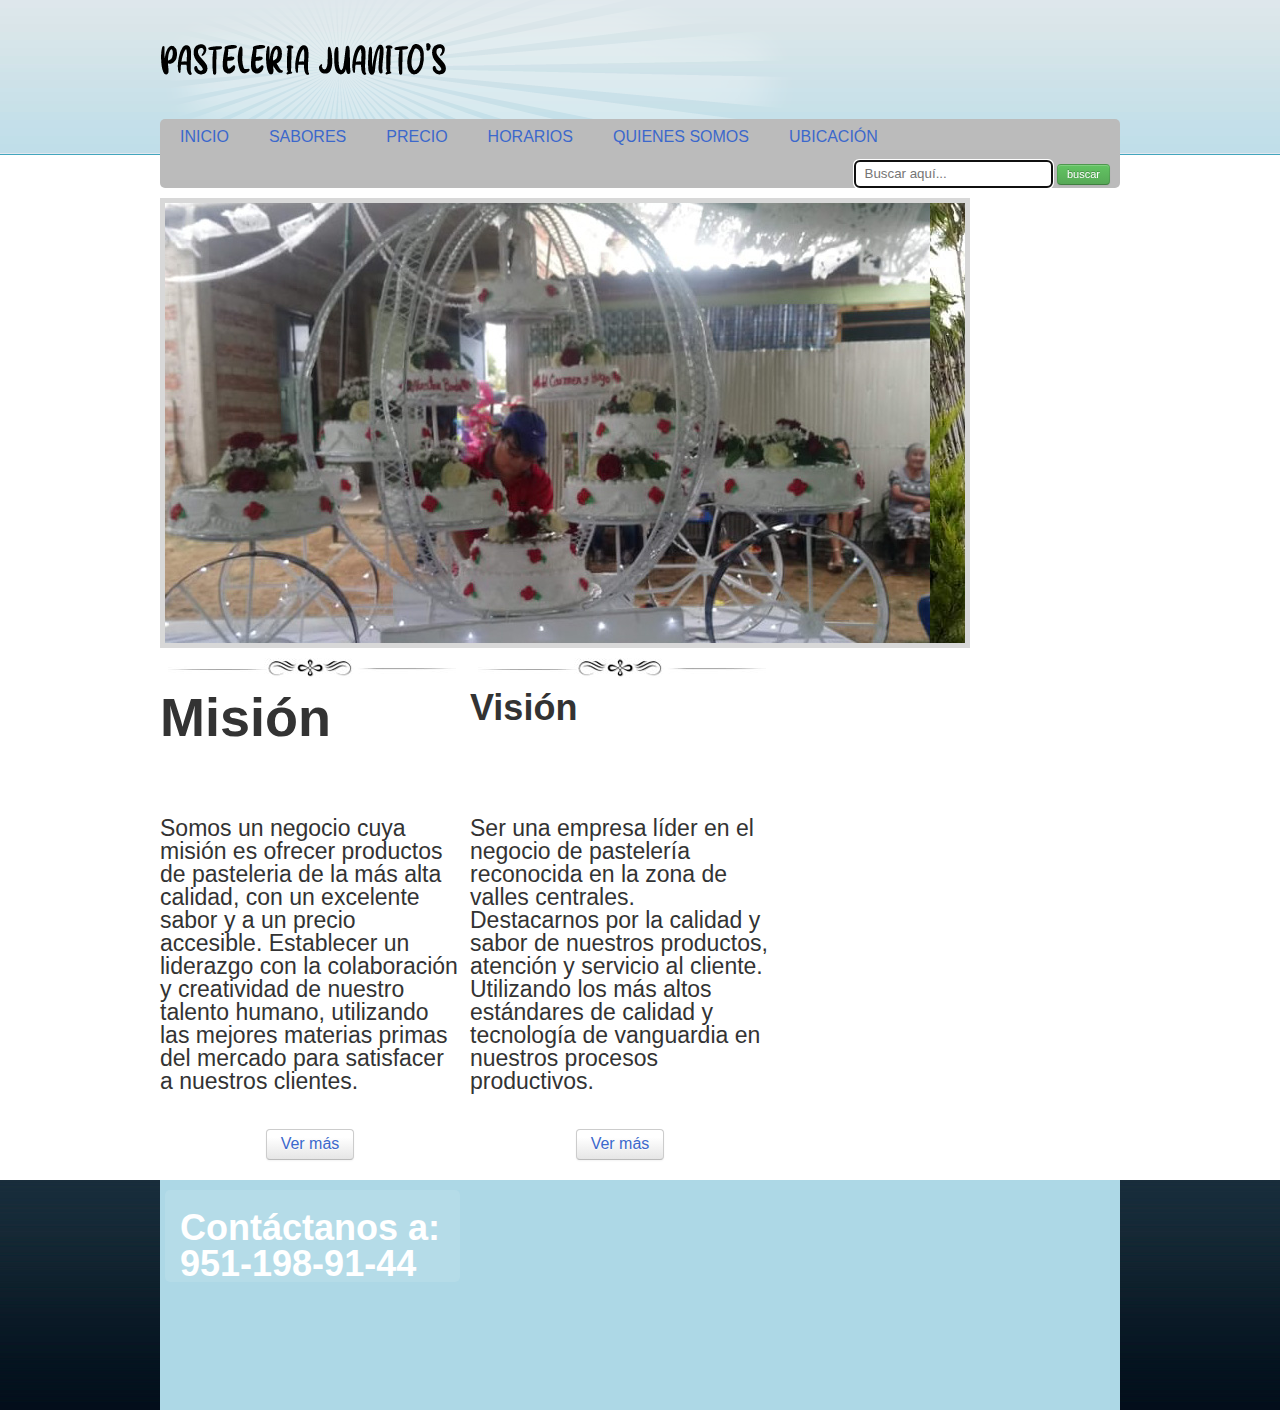
<file: index.html>
<!DOCTYPE html>
<!--totaledit-->
<html>
    <head>
        <title> Pastelería </title>
        <link rel="stylesheet" type="text/css" href="css/etiquetas.css">
        <link rel="stylesheet" type="text/css" href="css/estructura.css">
         <meta name="viewport" content="width=device-width, initial-scale=1.0">
        <meta charset="UTF8">
    </head>
    
    <body>
        <div id="principal">
            <header>
                <a href="#" title="Inicio"><img src="images/logom.png" alt="Logotipo"></a>
            </header>
            
            <nav>
                <ul>
                    <li><a href="index.html" title="Inicio">INICIO</a></li>
                    <li><a href="Sabores.html" title="Sabores">SABORES</a></li>
                    <li><a href="Precio.html" title="Precio">PRECIO</a></li>
                    <li><a href="Horario.html" title="Horario">HORARIOS</a></li>
                    <li><a href="quienes-somos.html" title="Quienes-somos">QUIENES SOMOS</a></li>
                    <li><a href="Ubicacion.html" title="Ubicación">UBICACIÓN</a></li>    
                </ul>
                
                <form>
                    <input id="buscador" name="txtBuscar" type="search" placeholder="Buscar aquí..." autofocus ></input>
                    <input type="submit" class="boton peque aceptar" value="buscar" onclick="registraBusqueda()"></input>
                </form>
                
            </nav>
            
            <aside>
                <div id="slides">
                    <img src="images/carr.jpg" title="Slide1">
                    <img src="images/pisos.jpg" title="Slide2">
                 
                </div>
            </aside>
            <section>
                <article class="bloques">
                    <header>
                        <hgroup>
                          <h1>Misión</h1>  
                        </hgroup>
                        
                    </header>
                        
                    <p align="center"><strong style="font-size: 50 px"></strong></p>
                    <p> <span style="font-size: 23px; text-aling: justify;"> Somos un negocio cuya misión es ofrecer productos de pasteleria de la más alta calidad, con un excelente sabor y a un precio accesible.
                    Establecer un liderazgo con la colaboración y creatividad de nuestro talento  humano, utilizando las mejores materias primas del mercado para satisfacer a nuestros clientes. </span>
                    <p align="justify"> &nbsp;</p>
                        <a href="#" title="Ver más" class="boton">Ver más</a>
                        
                </article>
                
             
                    <article class="bloques">
                    <header>
                        <hgroup>
                          <h2> Visión </h2> 
                        </hgroup>
                      
                    </header>
                        
                        <p align="center"><strong style="font-size: 50 px"></strong></p>
                    <p> <span style="font-size: 23px; text-aling: justify;"> Ser una empresa líder en el negocio de pastelería reconocida en la zona de valles centrales. Destacarnos por la calidad y sabor de nuestros productos, atención y servicio al cliente.
                      Utilizando los más altos estándares de calidad y tecnología de vanguardia en nuestros procesos productivos.   </span>
                    <p align="justify"> &nbsp;</p>
                    
                        <a href="#" title="Ver más" class="boton">Ver más</a>
                </article>
                
                
            </section>
            <footer>
                <article>
                    <section class="elementoPie">
                        
                    </section>
                    <section class="elementoPie" id="busquedasRecientes">
                        <h2> Contáctanos a: 951-198-91-44</h2>
                    </section>
                    
                   
                </article> 
            </footer>
       
        
        <script type="text/javascript">        
            function cargaContextoCanvas(idCanvas){
               var elemento = document.getElementById(idCanvas);
               if(elemento && elemento.getContext){
                  var contexto = elemento.getContext('2d');
                  if(contexto){
                    return contexto;
                  }
               }
               return FALSE;
            }
            
            
            function registraBusqueda(){
                var busqueda = "<h3 color='#fff'>" + document.getElementById('buscador').value + "</h3>";
                localStorage.setItem("ultimaBusqueda", busqueda);
            }
                
                function mostrarBusqueda (){
                    if(localStorage.getItem("ultimaBusqueda") != undefined){
                        var contenedor = document.getElementById('busquedasRecientes');
                        contenedor.innerHTML +=  localStorage.getItem("ultimaBusqueda");
                    }  
                }
                
            window.onload = function(){
                    var ctx = cargaContextoCanvas('lienzo');
                    if(ctx){
                        var img = new Image(); 
                        img.src = 'images/HTML5logo.svg';
                        img.onload = function(){
                        ctx.drawImage(img, 40, 10);
                        }
                    }
                mostrarBusqueda();
                }
        </script>
         </div>
    </body>
</html>
</file>
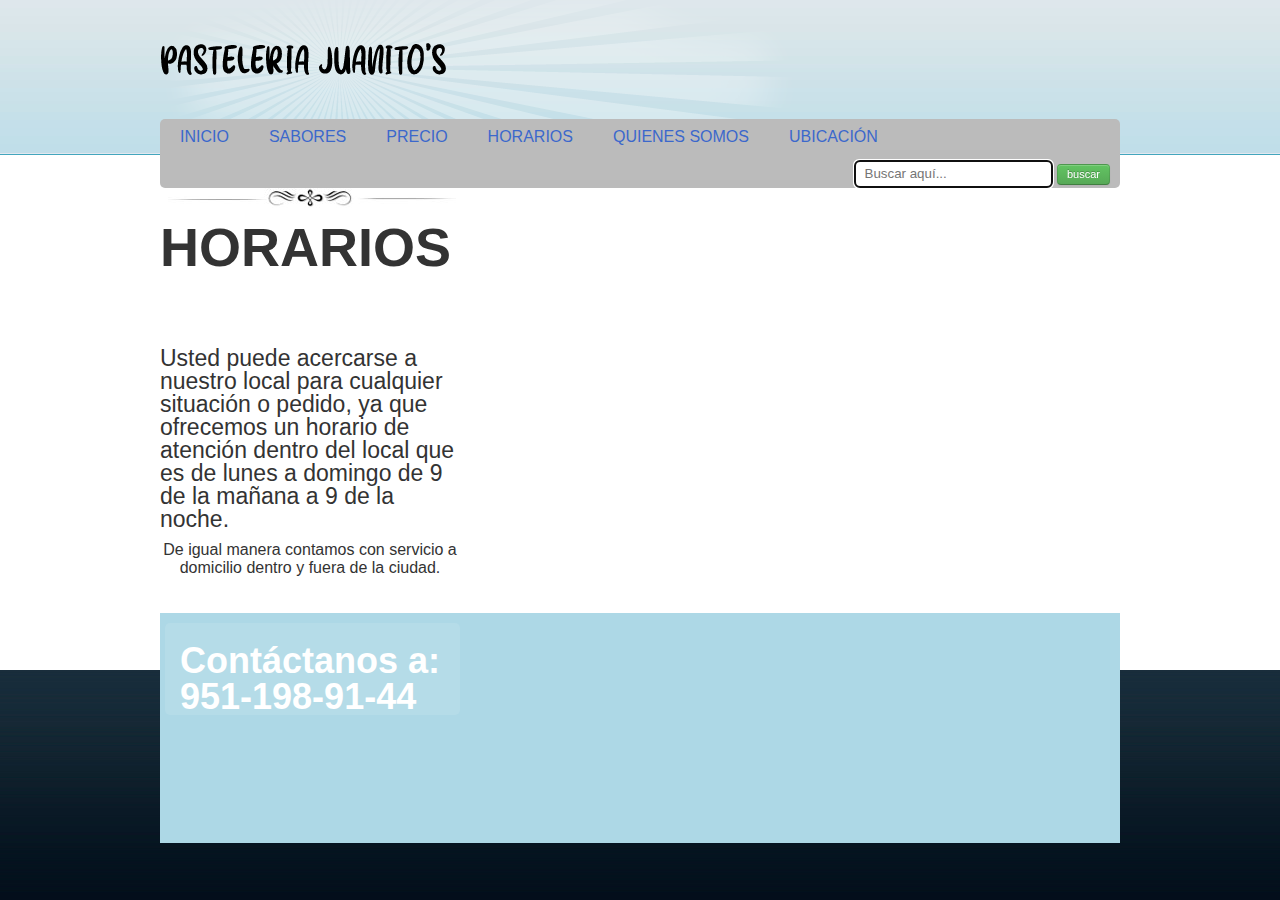
<file: Horario.html>
<html>
    <head>
        <title> Horario </title>
        <link rel="stylesheet" type="text/css" href="css/etiquetas.css">
        <link rel="stylesheet" type="text/css" href="css/estructura.css">
         <meta name="viewport" content="width=device-width, initial-scale=1.0">
        <meta charset="UTF8">
    </head>
    
    <body>
        <div id="principal">
            <header>
                <a href="#" title="Inicio"><img src="images/logom.png" alt="Logotipo"></a>
            </header>
            
            <nav>
                <ul>
                    <li><a href="index.html" title="Inicio">INICIO</a></li>
                    <li><a href="Sabores.html" title="Sabores">SABORES</a></li>
                    <li><a href="Precio.html" title="Precio">PRECIO</a></li>
                    <li><a href="Horario.html" title="Horario">HORARIOS</a></li>
                    <li><a href="quienes-somos.html" title="Quienes-somos">QUIENES SOMOS</a></li>
                    <li><a href="Ubicacion.html" title="Ubicación">UBICACIÓN</a></li>   
                </ul>
                <form>
                    <input id="buscador" name="txtBuscar" type="search" placeholder="Buscar aquí..." autofocus ></input>
                    <input type="submit" class="boton peque aceptar" value="buscar" onclick="registraBusqueda()"></input>
                </form>
                
            </nav>
          
            <section>
                <article class="bloques">
                    <header>
                        <hgroup>
                          <h1>HORARIOS</h1>  
                        </hgroup>
                        
                    </header>
                        
                    <p align="center"><strong style="font-size: 50 px"></strong></p>
                    <p> <span style="font-size: 23px; text-aling: justify;"> Usted puede acercarse a nuestro local para cualquier situación o pedido, ya que ofrecemos un horario de atención dentro del local que es de lunes a domingo de 9 de la mañana a 9 de la noche. </p>
                                De igual manera contamos con servicio a domicilio dentro y fuera de la ciudad.
                                <br>  </span>
                    <p align="justify"> &nbsp;</p>
                    
                   
                </article>
               
            </section>
            <footer>
                <article>
                    <section class="elementoPie">
                        
                    </section>
                    <section class="elementoPie" id="busquedasRecientes">
                        <h2>Contáctanos a: 951-198-91-44</h2>
                    </section>
                   
                </article> 
            </footer>
     
        
        <script type="text/javascript">        
            function cargaContextoCanvas(idCanvas){
               var elemento = document.getElementById(idCanvas);
               if(elemento && elemento.getContext){
                  var contexto = elemento.getContext('2d');
                  if(contexto){
                    return contexto;
                  }
               }
               return FALSE;
            }
            
            
            function registraBusqueda(){
                var busqueda = "<h3 color='#fff'>" + document.getElementById('buscador').value + "</h3>";
                localStorage.setItem("ultimaBusqueda", busqueda);
            }
                
                function mostrarBusqueda (){
                    if(localStorage.getItem("ultimaBusqueda") != undefined){
                        var contenedor = document.getElementById('busquedasRecientes');
                        contenedor.innerHTML +=  localStorage.getItem("ultimaBusqueda");
                    }  
                }
                
            window.onload = function(){
                    var ctx = cargaContextoCanvas('lienzo');
                    if(ctx){
                        var img = new Image(); 
                        img.src = 'images/HTML5logo.svg';
                        img.onload = function(){
                        ctx.drawImage(img, 40, 10);
                        }
                    }
                mostrarBusqueda();
                }
        </script>
           </div>
    </body>
</html>
</file>
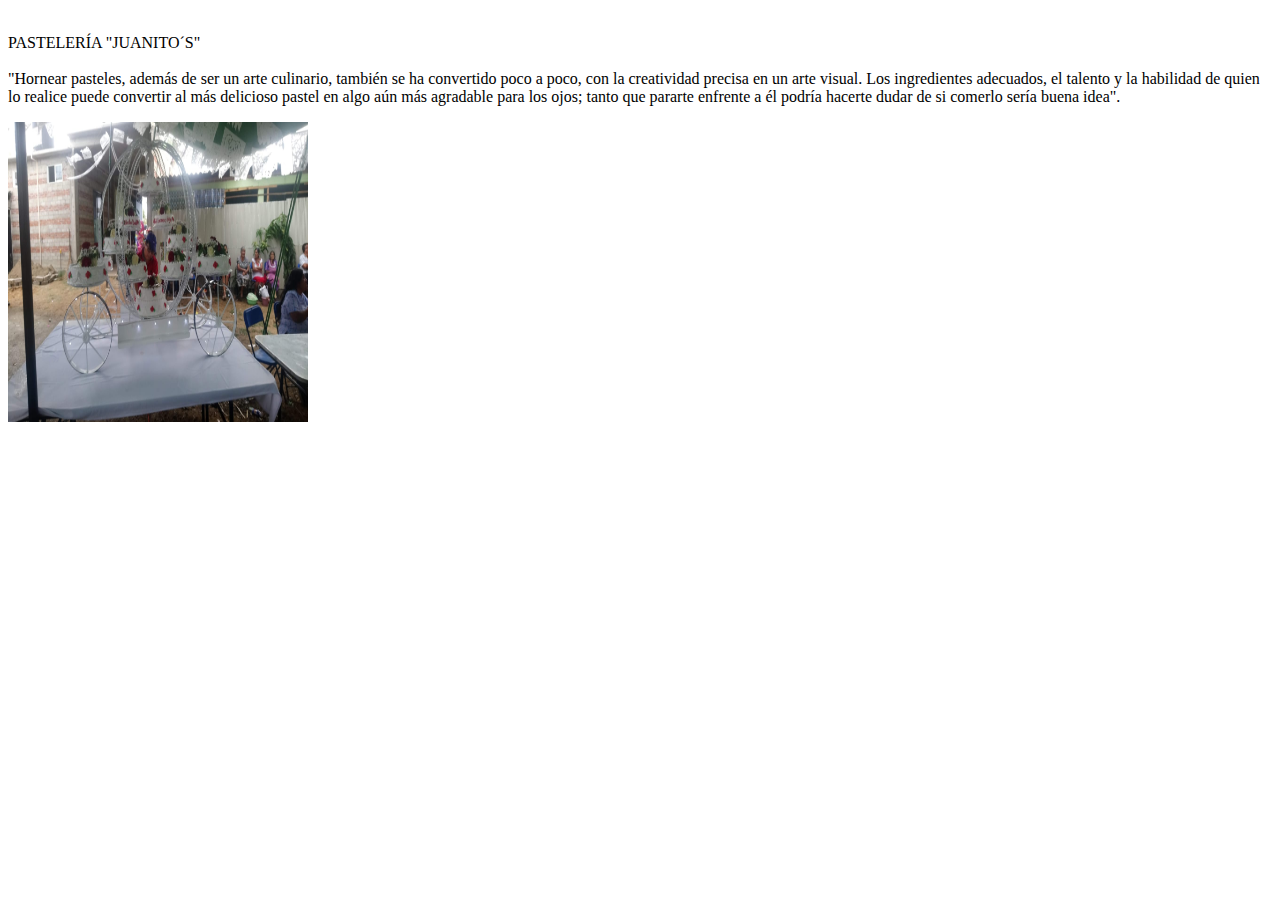
<file: inicio.html>
<!DOCTYPE html>
<!--
To change this license header, choose License Headers in Project Properties.
To change this template file, choose Tools | Templates
and open the template in the editor.
-->
<html>
    <head>
        <title>TODO supply a title</title>
        <meta charset="UTF-8">
        <meta name="viewport" content="width=device-width">
        
    </head>
    <body>
     <div class="span7 padding20">
                                                 <p class="text-justify">
                                                     <br> PASTELERÍA "JUANITO´S"
                                                     <br>
                                                     <br> "Hornear pasteles, además de ser un arte culinario, también se ha convertido poco a poco, con la creatividad precisa en un arte visual. Los ingredientes adecuados,
                         el talento y la habilidad de quien lo realice puede convertir al más delicioso pastel en algo aún más agradable para los ojos; tanto que pararte enfrente a él podría 
                         hacerte dudar de si comerlo sería buena idea".
                                                 </p>
                                                  <img class="place-left margin20" src="img/foto2.jpg" alt="" height="300" width="300">  

                        </div>
    </body>
</html>
</file>
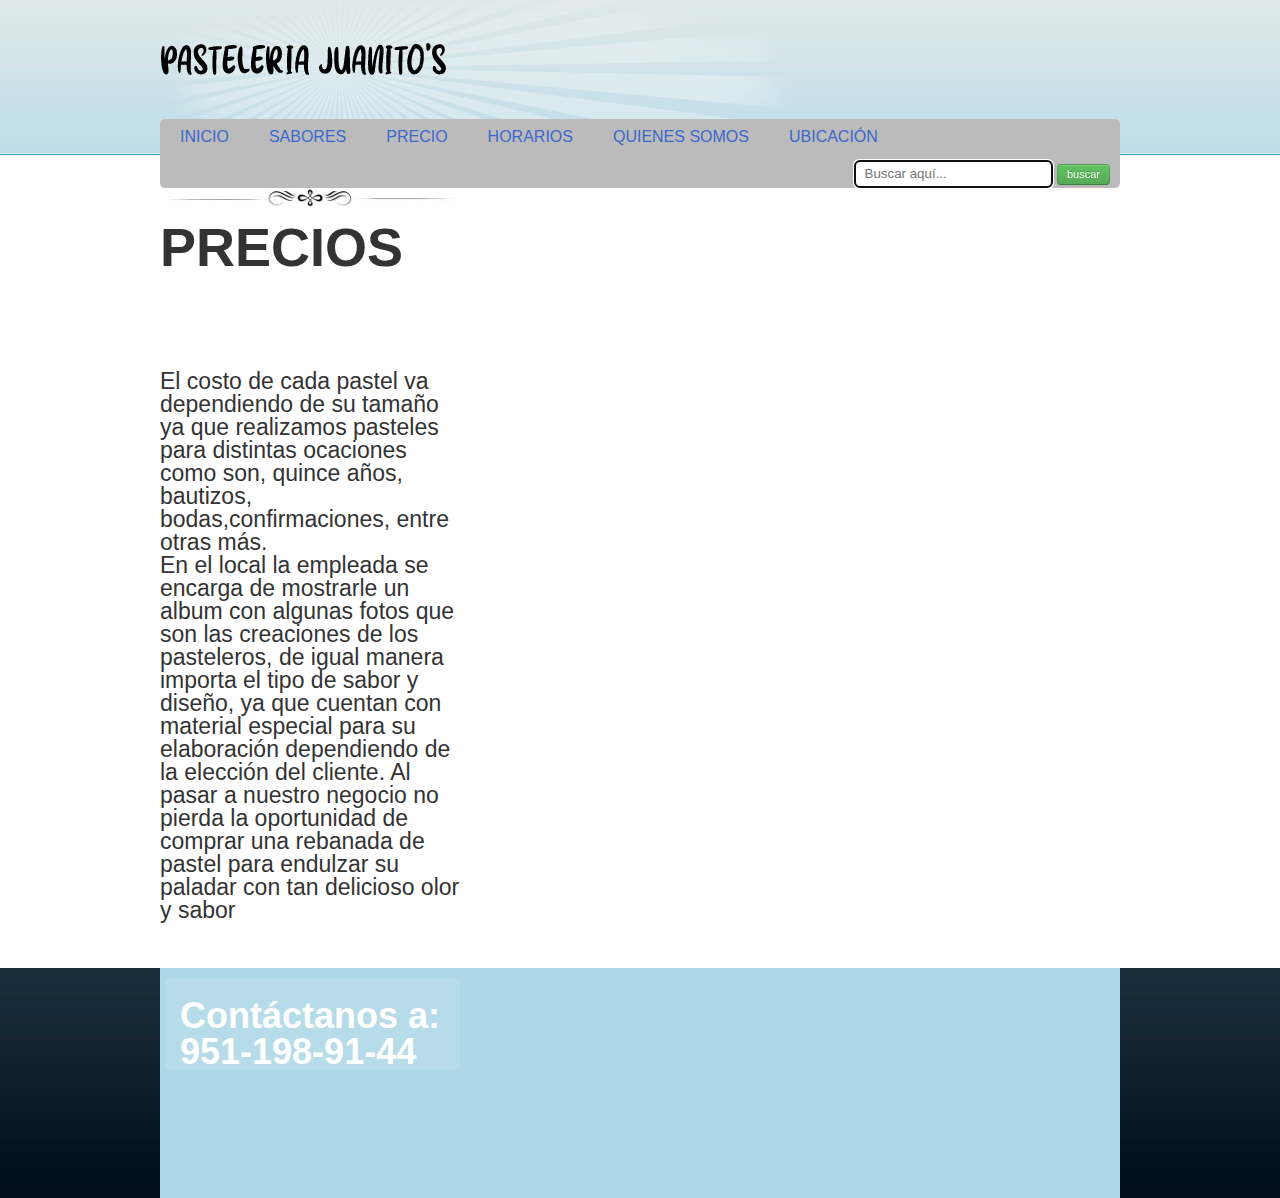
<file: Precio.html>
<html>
    <head>
        <title> Precio </title>
        <link rel="stylesheet" type="text/css" href="css/etiquetas.css">
        <link rel="stylesheet" type="text/css" href="css/estructura.css">
         <meta name="viewport" content="width=device-width, initial-scale=1.0">
        <meta charset="UTF8">
    </head>
    
    <body>
        <div id="principal">
            <header>
                <a href="#" title="Inicio"><img src="images/logom.png" alt="Logotipo"></a>
            </header>
            
            <nav>
                <ul>
                    <li><a href="index.html" title="Inicio">INICIO</a></li>
                    <li><a href="Sabores.html" title="Sabores">SABORES</a></li>
                    <li><a href="Precio.html" title="Precio">PRECIO</a></li>
                    <li><a href="Horario.html" title="Horario">HORARIOS</a></li>
                    <li><a href="quienes-somos.html" title="Quienes-somos">QUIENES SOMOS</a></li>
                    <li><a href="Ubicacion.html" title="Ubicación">UBICACIÓN</a></li>    
                </ul>
                <form>
                    <input id="buscador" name="txtBuscar" type="search" placeholder="Buscar aquí..." autofocus ></input>
                    <input type="submit" class="boton peque aceptar" value="buscar" onclick="registraBusqueda()"></input>
                </form>
                
            </nav>
           
            <section>
                <article class="bloques">
                    <header>
                        <hgroup>
                          <h1>PRECIOS</h1>  
                        </hgroup>
                        
                    </header>
                        <p align="center"><strong style="font-size: 50 px"></strong></p>
                    <p> <span style="font-size: 23px; text-aling: justify;"> <br>El costo de cada pastel va dependiendo de su tamaño ya que realizamos pasteles para distintas ocaciones como son, quince años, bautizos, bodas,confirmaciones, entre otras más.
                     <br> En el local la empleada se encarga de mostrarle un album con algunas fotos
                 que son las creaciones de los pasteleros, de igual manera importa el tipo de sabor y diseño, ya que cuentan con material especial 
                 para su elaboración dependiendo de la elección del cliente. 
                         Al pasar a nuestro negocio no pierda la oportunidad de comprar una rebanada de pastel para endulzar su paladar con tan delicioso olor y sabor </p>
                       
                      </span>
                    <p align="justify"> &nbsp;</p>
                    
                     
                </article>
                
               
            </section>
            <footer>
                <article>
                    <section class="elementoPie">
                        
                    </section>
                    <section class="elementoPie" id="busquedasRecientes">
                        <h2>Contáctanos a: 951-198-91-44</h2>
                    </section>
                    
                </article> 
            </footer>
      
        
        <script type="text/javascript">        
            function cargaContextoCanvas(idCanvas){
               var elemento = document.getElementById(idCanvas);
               if(elemento && elemento.getContext){
                  var contexto = elemento.getContext('2d');
                  if(contexto){
                    return contexto;
                  }
               }
               return FALSE;
            }
            
            
            function registraBusqueda(){
                var busqueda = "<h3 color='#fff'>" + document.getElementById('buscador').value + "</h3>";
                localStorage.setItem("ultimaBusqueda", busqueda);
            }
                
                function mostrarBusqueda (){
                    if(localStorage.getItem("ultimaBusqueda") != undefined){
                        var contenedor = document.getElementById('busquedasRecientes');
                        contenedor.innerHTML +=  localStorage.getItem("ultimaBusqueda");
                    }  
                }
                
            window.onload = function(){
                    var ctx = cargaContextoCanvas('lienzo');
                    if(ctx){
                        var img = new Image(); 
                        img.src = 'images/HTML5logo.svg';
                        img.onload = function(){
                        ctx.drawImage(img, 40, 10);
                        }
                    }
                mostrarBusqueda();
                }
        </script>
          </div>
    </body>
</html>
</file>
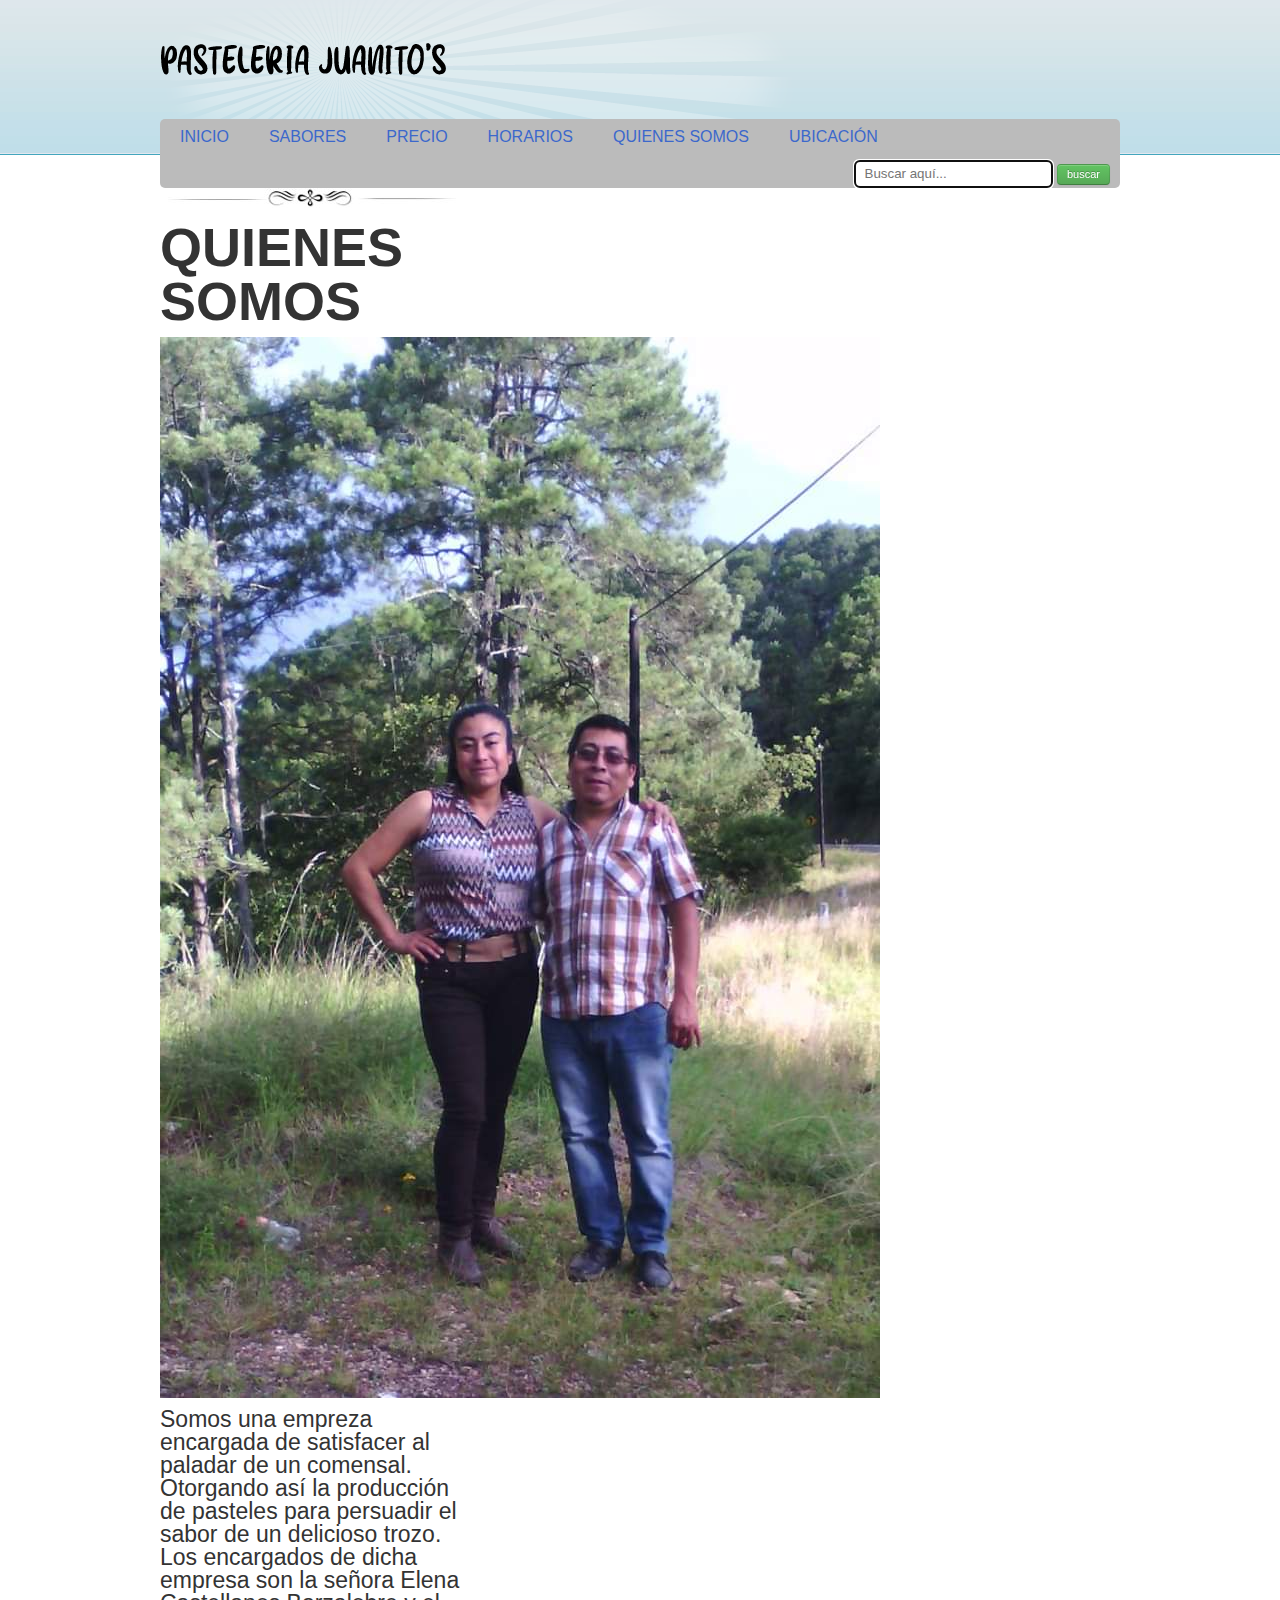
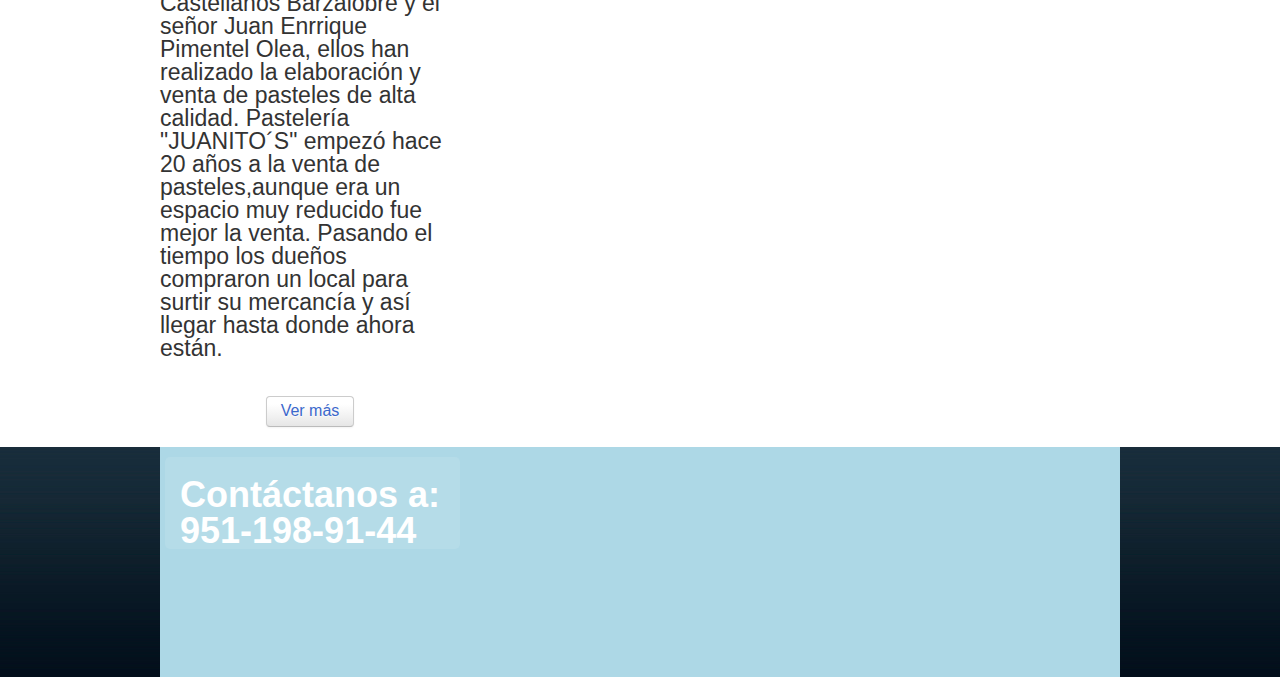
<file: quienes-somos.html>
<html>
    <head>
        <title> Quienes-somos </title>
        <link rel="stylesheet" type="text/css" href="css/etiquetas.css">
        <link rel="stylesheet" type="text/css" href="css/estructura.css">
         <meta name="viewport" content="width=device-width, initial-scale=1.0">
        <meta charset="UTF8">
    </head>
    
    <body>
        <div id="principal">
            <header>
                <a href="#" title="Inicio"><img src="images/logom.png" alt="Logotipo"></a>
            </header>
            
            <nav>
                <ul>
                    <li><a href="index.html" title="Inicio">INICIO</a></li>
                    <li><a href="Sabores.html" title="Sabores">SABORES</a></li>
                    <li><a href="Precio.html" title="Precio">PRECIO</a></li>
                    <li><a href="Horario.html" title="Horario">HORARIOS</a></li>
                    <li><a href="quienes-somos.html" title="Quienes-somos">QUIENES SOMOS</a></li>
                    <li><a href="Ubicacion.html" title="Ubicación">UBICACIÓN</a></li>    
                </ul>
                <form>
                    <input id="buscador" name="txtBuscar" type="search" placeholder="Buscar aquí..." autofocus ></input>
                    <input type="submit" class="boton peque aceptar" value="buscar" onclick="registraBusqueda()"></input>
                </form>
                
            </nav>
          
            <section>
                <article class="bloques">
                    <header>
                        <hgroup>
                          <h1>QUIENES SOMOS</h1>  
                        </hgroup>
                        
                    </header>
                          <img src="images/dos.jpg" >
                          <br>
                          <p align="center"><strong style="font-size: 50 px"></strong></p>
                    <p> <span style="font-size: 23px; text-aling: justify;">  Somos una empreza encargada de satisfacer al paladar de un comensal. Otorgando así la producción de pasteles
                  para persuadir el sabor de un delicioso trozo. 
                   Los encargados de dicha empresa son la señora Elena Castellanos Barzalobre y el señor Juan Enrrique Pimentel Olea, ellos 
                  han realizado la elaboración y venta de pasteles de alta calidad.
                   Pastelería "JUANITO´S" empezó hace 20 años a la venta de pasteles,aunque era un espacio muy reducido fue mejor 
                  la venta. 
                   Pasando el tiempo los dueños compraron un local para surtir su mercancía y así llegar hasta donde ahora están. </p>  </span>
                    <p align="justify"> &nbsp;</p>
                    
                    
                         <a href="#" title="Ver más" class="boton">Ver más</a>
                   
                </article>
                
             
            </section>
            <footer>
                <article>
                    <section class="elementoPie">
                        
                    </section>
                    <section class="elementoPie" id="busquedasRecientes">
                        <h2>Contáctanos a: 951-198-91-44</h2>
                    </section>
                    
                </article> 
            </footer>
       
        
        <script type="text/javascript">        
            function cargaContextoCanvas(idCanvas){
               var elemento = document.getElementById(idCanvas);
               if(elemento && elemento.getContext){
                  var contexto = elemento.getContext('2d');
                  if(contexto){
                    return contexto;
                  }
               }
               return FALSE;
            }
            
            
            function registraBusqueda(){
                var busqueda = "<h3 color='#fff'>" + document.getElementById('buscador').value + "</h3>";
                localStorage.setItem("ultimaBusqueda", busqueda);
            }
                
                function mostrarBusqueda (){
                    if(localStorage.getItem("ultimaBusqueda") != undefined){
                        var contenedor = document.getElementById('busquedasRecientes');
                        contenedor.innerHTML +=  localStorage.getItem("ultimaBusqueda");
                    }  
                }
                
            window.onload = function(){
                    var ctx = cargaContextoCanvas('lienzo');
                    if(ctx){
                        var img = new Image(); 
                        img.src = 'images/HTML5logo.svg';
                        img.onload = function(){
                        ctx.drawImage(img, 40, 10);
                        }
                    }
                mostrarBusqueda();
                }
        </script>
         </div>
    </body>
</html>
</file>
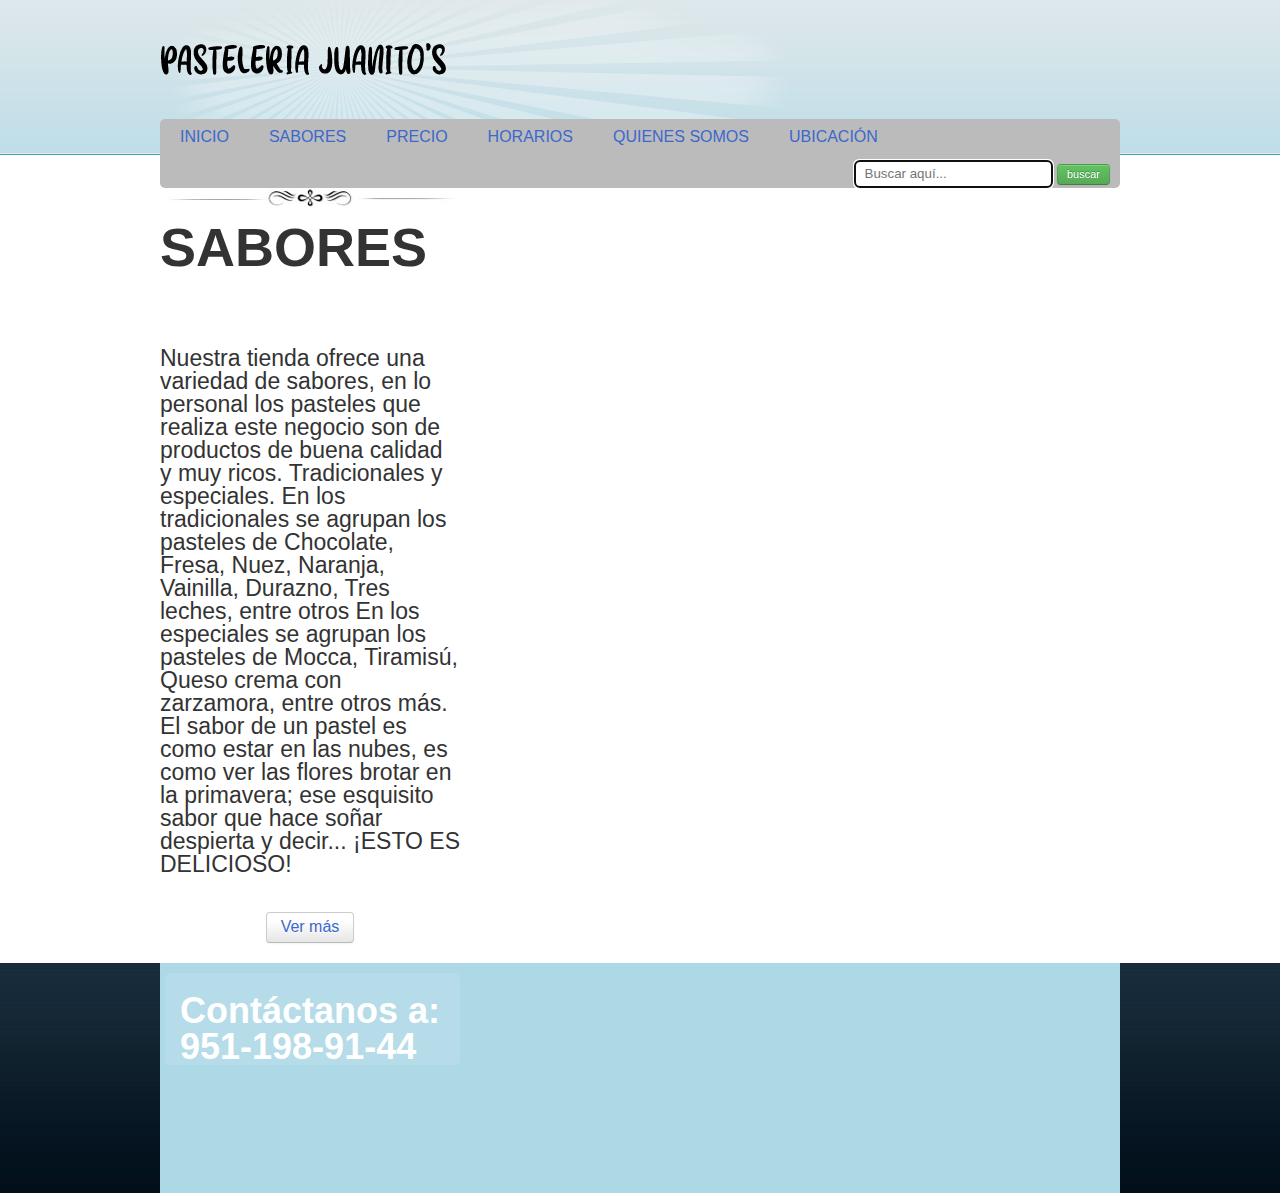
<file: Sabores.html>
<html>
    <head>
        <title> Sabores </title>
        <link rel="stylesheet" type="text/css" href="css/etiquetas.css">
        <link rel="stylesheet" type="text/css" href="css/estructura.css">
         <meta name="viewport" content="width=device-width, initial-scale=1.0">
        <meta charset="UTF8">
    </head>
    
    <body>
        <div id="principal">
            <header>
                <a href="#" title="Inicio"><img src="images/logom.png" alt="Logotipo"></a>
            </header>
            
            <nav>
                <ul>
                   <li><a href="index.html" title="Inicio">INICIO</a></li>
                    <li><a href="Sabores.html" title="Sabores">SABORES</a></li>
                    <li><a href="Precio.html" title="Precio">PRECIO</a></li>
                    <li><a href="Horario.html" title="Horario">HORARIOS</a></li>
                    <li><a href="quienes-somos.html" title="Quienes-somos">QUIENES SOMOS</a></li>
                    <li><a href="Ubicacion.html" title="Ubicación">UBICACIÓN</a></li>   
                </ul>
                <form>
                    <input id="buscador" name="txtBuscar" type="search" placeholder="Buscar aquí..." autofocus ></input>
                    <input type="submit" class="boton peque aceptar" value="buscar" onclick="registraBusqueda()"></input>
                </form>
                
            </nav>
            <section>
                <article class="bloques">
                    <header>
                        <hgroup>
                          <h1>SABORES</h1>  
                        </hgroup>
                        
                    </header>
                        
                    <p align="center"><strong style="font-size: 40 px"></strong></p>
                    <p> <span style="font-size: 23px; text-aling: justify;">  Nuestra tienda ofrece una variedad de sabores, en lo personal los pasteles que realiza este negocio son de productos de buena calidad y muy ricos.
                         Tradicionales y especiales. 
 En los tradicionales se agrupan los pasteles de Chocolate, Fresa, Nuez, Naranja, Vainilla, Durazno, Tres leches, entre otros
En los especiales se agrupan los pasteles de Mocca, Tiramisú, Queso crema con zarzamora, entre otros más.  
 El sabor de un pastel es como estar en las nubes, es como ver las flores brotar en la primavera; ese esquisito sabor
    que hace soñar despierta y decir... ¡ESTO ES DELICIOSO! </p>   </span>
                    <p align="justify"> &nbsp;</p>
                    
                   
                         <a href="#" title="Ver más" class="boton">Ver más</a>
                     
                </article>
                
             
            </section>
            <footer>
                <article>
                    <section class="elementoPie">
                        
                    </section>
                    <section class="elementoPie" id="busquedasRecientes">
                        <h2>Contáctanos a: 951-198-91-44</h2>
                    </section>
                   
                </article> 
            </footer>
       
        
        <script type="text/javascript">        
            function cargaContextoCanvas(idCanvas){
               var elemento = document.getElementById(idCanvas);
               if(elemento && elemento.getContext){
                  var contexto = elemento.getContext('2d');
                  if(contexto){
                    return contexto;
                  }
               }
               return FALSE;
            }
            
            
            function registraBusqueda(){
                var busqueda = "<h3 color='#fff'>" + document.getElementById('buscador').value + "</h3>";
                localStorage.setItem("ultimaBusqueda", busqueda);
            }
                
                function mostrarBusqueda (){
                    if(localStorage.getItem("ultimaBusqueda") != undefined){
                        var contenedor = document.getElementById('busquedasRecientes');
                        contenedor.innerHTML +=  localStorage.getItem("ultimaBusqueda");
                    }  
                }
                
            window.onload = function(){
                    var ctx = cargaContextoCanvas('lienzo');
                    if(ctx){
                        var img = new Image(); 
                        img.src = 'images/HTML5logo.svg';
                        img.onload = function(){
                        ctx.drawImage(img, 40, 10);
                        }
                    }
                mostrarBusqueda();
                }
        </script>
         </div>
    </body>
</html>
</file>
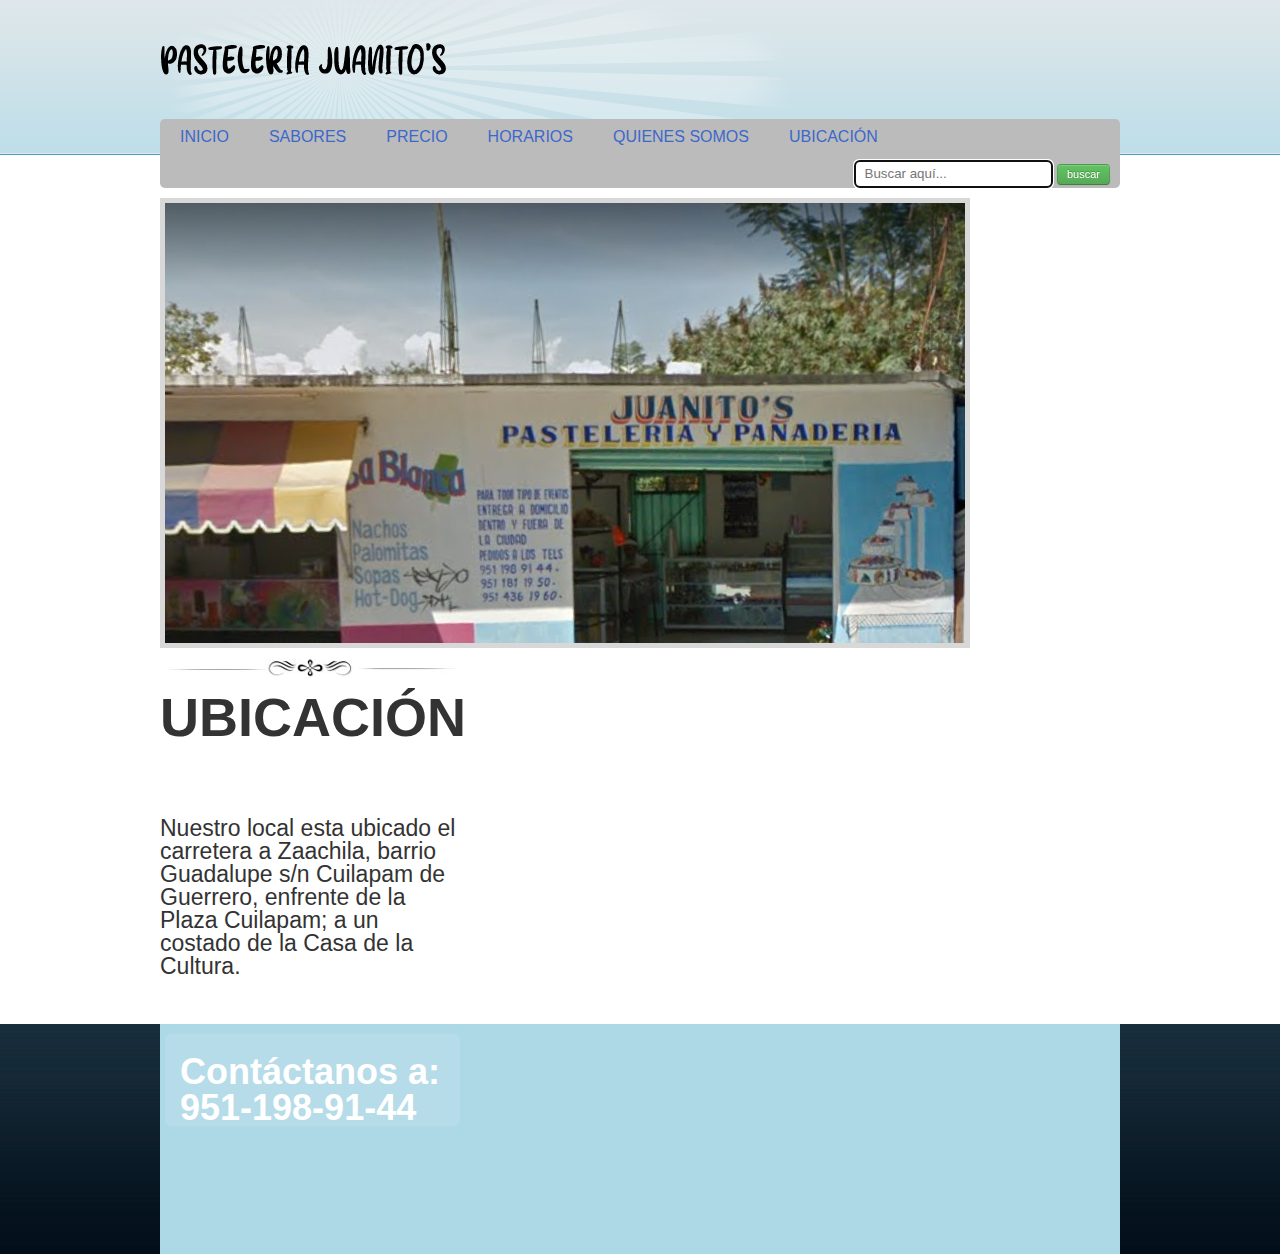
<file: Ubicacion.html>
<html>
    <head>
        <title> Ubicación </title>
        <link rel="stylesheet" type="text/css" href="css/etiquetas.css">
        <link rel="stylesheet" type="text/css" href="css/estructura.css">
         <meta name="viewport" content="width=device-width, initial-scale=1.0">
        <meta charset="UTF8">
    </head>
    
    <body>
        <div id="principal">
            <header>
                <a href="#" title="Inicio"><img src="images/logom.png" alt="Logotipo"></a>
            </header>
            
            <nav>
                <ul>
                    <li><a href="index.html" title="Inicio">INICIO</a></li>
                    <li><a href="Sabores.html" title="Sabores">SABORES</a></li>
                    <li><a href="Precio.html" title="Precio">PRECIO</a></li>
                    <li><a href="Horario.html" title="Horario">HORARIOS</a></li>
                    <li><a href="quienes-somos.html" title="Quienes-somos">QUIENES SOMOS</a></li>
                    <li><a href="Ubicacion.html" title="Ubicación">UBICACIÓN</a></li>    
                </ul>
                <form>
                    <input id="buscador" name="txtBuscar" type="search" placeholder="Buscar aquí..." autofocus ></input>
                    <input type="submit" class="boton peque aceptar" value="buscar" onclick="registraBusqueda()"></input>
                </form>
                
            </nav>
           <aside>
                <div id="slides"> 
                    <img src="images/2020-03-16D.png" title="Slide1">
                   
                </div>
            </aside>
            <section>
                <article class="bloques">
                    <header>
                        <hgroup>
                          <h1> UBICACIÓN </h1>  
                        </hgroup>
                        
                    </header>
                        
                    <p align="center"><strong style="font-size: 50 px"></strong></p>
                    <p> <span style="font-size: 23px; text-aling: justify;">  Nuestro local esta ubicado el carretera a Zaachila, barrio Guadalupe s/n Cuilapam de Guerrero,
                                 enfrente de la Plaza Cuilapam; a un costado de la Casa de la Cultura. </p>    </span>
                    <p align="justify"> &nbsp;</p>
                    
                    
                     
                </article>
            </section>
            <footer>
                <article>
                    <section class="elementoPie">
                        
                    </section>
                    <section class="elementoPie" id="busquedasRecientes">
                        <h2>Contáctanos a: 951-198-91-44</h2>
                    </section>
                   
                        
               
                </article> 
            </footer>
        
        <script type="text/javascript">        
            function cargaContextoCanvas(idCanvas){
               var elemento = document.getElementById(idCanvas);
               if(elemento && elemento.getContext){
                  var contexto = elemento.getContext('2d');
                  if(contexto){
                    return contexto;
                  }
               }
               return FALSE;
            }
            
            
            function registraBusqueda(){
                var busqueda = "<h3 color='#fff'>" + document.getElementById('buscador').value + "</h3>";
                localStorage.setItem("ultimaBusqueda", busqueda);
            }
                
                function mostrarBusqueda (){
                    if(localStorage.getItem("ultimaBusqueda") != undefined){
                        var contenedor = document.getElementById('busquedasRecientes');
                        contenedor.innerHTML +=  localStorage.getItem("ultimaBusqueda");
                    }  
                }
                
            window.onload = function(){
                    var ctx = cargaContextoCanvas('lienzo');
                    if(ctx){
                        var img = new Image(); 
                        img.src = 'images/HTML5logo.svg';
                        img.onload = function(){
                        ctx.drawImage(img, 40, 10);
                        }
                    }
                mostrarBusqueda();
                }
        </script>
        </div>
    </body>
</html>
</file>
<file: css/etiquetas.css>
/******************************************************************************/
/******************** BEST TAGS EVER! by Antonio Navajas **********************/
/******************************************************************************/

/*Pseudo-reset*/
/******************************************************************************/
@charset "utf-8";

.oculto{
    display:none;
}

body{
    font-size:16px;
    font-weight:normal;
    font-family: 'Helvetica Neue', Helvetica, Arial, sans-serif;
    color: #333;
    padding: 0;
    margin: 0;
    border: 0;
    background: url("../images/bgarriba.jpg") left top repeat-x,
		url("../images/bgabajo.jpg") left bottom repeat-x;

}

h1,h2,h3,h4,h5,h6,p,blockquote,pre,a,abbr,acronym,address,cite,code,del,dfn,em,
img,q,s,samp,small,strike,strong,sub,sup,tt,var,dd,dl,dt,li,ol,ul,fieldset,form,
label,legend,button,table,caption,tbody,tfoot,thead,tr,th,td {
  margin: 0;
  padding: 0;
  border: 0;
  font-weight: normal;
  font-style: normal;
  font-size: 100%;
  line-height: 1;
  font-family: inherit;
}

    p{
	font-family: 'Helvetica Neue', Helvetica, Arial, sans-serif;
	margin-bottom: 10px;
    }

	input, textarea{
            padding: 5px 10px 6px;
            border-radius: 5px;
            -o-border-radius: 5px;
            -ms-border-radius: 5px;
            -moz-border-radius: 5px;
            -webkit-border-radius: 5px;
            border: 1px solid #ccc;
            border-bottom-color: #bbb;
	}
	a, a:link, a:active, a:visited{
            color: #3B68CC;
            text-decoration: underline;
	}
	
	a:hover{
            color: #264387;
            text-decoration: none;
	}
	
	li a:link, li a:active, li a:visited,li a:hover  {
            text-decoration:none;
	}

h1, h2, h3, h4, h5, h6, a, a:link, a:active, a:visited, a:hover{
    margin:0px;
    padding:0px;
    margin-bottom: 10px;
    font-weight: normal;
    text-align: left;
    font-size: 16px;
}

h1, h1 a{
    font-size:54px !important;
    font-weight: bold !important;
    text-decoration: none !important;
    color: #333 !important; 
}   

	h2, h2 a{
            font-size:36px !important;
            font-weight: bold !important;
            text-decoration: none !important;
            color: #333 !important;
	}
	
		h3, h3 a, h4, h4 a{
                    font-size:20px !important;
                    text-decoration: none !important;
                    color: #333 !important;
		}
                
                    h1 a:hover, h2 a:hover, h3 a:hover, h4 a:hover{
                        color: #222 !important;
                    }


/*Botones*/
/******************************************************************************/
 
.boton, .boton:visited{
    cursor: pointer;
    width: auto !important;
    display: inline-block;
    background-color: #e6e6e6;
    background-repeat: no-repeat;
    background-image: -webkit-gradient(linear, 0 0, 0 100%, from(#ffffff), color-stop(25%, #ffffff), to(#e6e6e6));
    background-image: -webkit-linear-gradient(#ffffff, #ffffff 25%, #e6e6e6);
    background-image: -moz-linear-gradient(top, #ffffff, #ffffff 25%, #e6e6e6);
    background-image: -ms-linear-gradient(#ffffff, #ffffff 25%, #e6e6e6);
    background-image: -o-linear-gradient(#ffffff, #ffffff 25%, #e6e6e6);
    background-image: linear-gradient(#ffffff, #ffffff 25%, #e6e6e6);
    filter: progid:DXImageTransform.Microsoft.gradient(startColorstr='#ffffff', endColorstr='#e6e6e6', GradientType=0);
    padding: 5px 14px 6px !important;
    text-shadow: 0 1px 1px rgba(255, 255, 255, 0.75);
    text-decoration: none !important;
    color: #333;
    font-size: 13px;
    line-height: normal;
    border: 1px solid #ccc;
    border-bottom-color: #bbb;
    -webkit-border-radius: 4px;
    -moz-border-radius: 4px;
    border-radius: 4px;
    -webkit-box-shadow: inset 0 1px 0 rgba(255, 255, 255, 0.2), 0 1px 2px rgba(0, 0, 0, 0.05);
    -moz-box-shadow: inset 0 1px 0 rgba(255, 255, 255, 0.2), 0 1px 2px rgba(0, 0, 0, 0.05);
    box-shadow: inset 0 1px 0 rgba(255, 255, 255, 0.2), 0 1px 2px rgba(0, 0, 0, 0.05);
    -webkit-transition: 0.1s linear all;
    -moz-transition: 0.1s linear all;
    -ms-transition: 0.1s linear all;
    -o-transition: 0.1s linear all;
    transition: 0.1s linear all;
}

    .boton:hover{
        background-position: 0 -15px;
        color: #333;
        text-decoration: none;
    }
    
    .boton:focus{
        outline: 1px dotted #666;
    }
    
    .boton:active{
        -webkit-box-shadow: inset 0 2px 4px rgba(0, 0, 0, 0.25), 0 1px 2px rgba(0, 0, 0, 0.05);
        -moz-box-shadow: inset 0 2px 4px rgba(0, 0, 0, 0.25), 0 1px 2px rgba(0, 0, 0, 0.05);
        box-shadow: inset 0 2px 4px rgba(0, 0, 0, 0.25), 0 1px 2px rgba(0, 0, 0, 0.05);
    }
    
        .boton.grande{
            font-size: 15px;
            line-height: normal;
            padding: 9px 14px 9px !important;
            -webkit-border-radius: 6px;
            -moz-border-radius: 6px;
            border-radius: 6px;
        }
        .boton.peque {
            padding: 3px 9px 4px !important;
            font-size: 11px;
        }
        
        .boton.aceptar{
            color:#fff;
            background-color: #57a957;
            background-repeat: repeat-x;
            background-image: -khtml-gradient(linear, left top, left bottom, from(#62c462), to(#57a957));
            background-image: -moz-linear-gradient(top, #62c462, #57a957);
            background-image: -ms-linear-gradient(top, #62c462, #57a957);
            background-image: -webkit-gradient(linear, left top, left bottom, color-stop(0%, #62c462), color-stop(100%, #57a957));
            background-image: -webkit-linear-gradient(top, #62c462, #57a957);
            background-image: -o-linear-gradient(top, #62c462, #57a957);
            background-image: linear-gradient(top, #62c462, #57a957);
            filter: progid:DXImageTransform.Microsoft.gradient(startColorstr='#62c462', endColorstr='#57a957', GradientType=0);
            text-shadow: 0 -1px 0 rgba(0, 0, 0, 0.25);
            border-color: #57a957 #57a957 #3d773d;
            border-color: rgba(0, 0, 0, 0.1) rgba(0, 0, 0, 0.1) rgba(0, 0, 0, 0.25);
          }
          
          .boton.cancelar{
            color: #fff;
            background-color: #c43c35;
            background-repeat: repeat-x;
            background-image: -khtml-gradient(linear, left top, left bottom, from(#ee5f5b), to(#c43c35));
            background-image: -moz-linear-gradient(top, #ee5f5b, #c43c35);
            background-image: -ms-linear-gradient(top, #ee5f5b, #c43c35);
            background-image: -webkit-gradient(linear, left top, left bottom, color-stop(0%, #ee5f5b), color-stop(100%, #c43c35));
            background-image: -webkit-linear-gradient(top, #ee5f5b, #c43c35);
            background-image: -o-linear-gradient(top, #ee5f5b, #c43c35);
            background-image: linear-gradient(top, #ee5f5b, #c43c35);
            filter: progid:DXImageTransform.Microsoft.gradient(startColorstr='#ee5f5b', endColorstr='#c43c35', GradientType=0);
            text-shadow: 0 -1px 0 rgba(0, 0, 0, 0.25);
            border-color: #c43c35 #c43c35 #882a25;
            border-color: rgba(0, 0, 0, 0.1) rgba(0, 0, 0, 0.1) rgba(0, 0, 0, 0.25);
          }
</file>
<file: css/estructura.css>
#principal{
    width:960px;
    margin: 0 auto;
}

header{
    height:115px;
    padding: 2px 0px;
    background: url("../images/resplandor.png") top left no-repeat;
}


nav{
    overflow: hidden;
    border-radius: 5px;
    -o-border-radius: 5px;
    -ms-border-radius: 5px;
    -moz-border-radius: 5px;
    -webkit-border-radius: 5px;
    background-color: #bbb;
}
    
    nav form{
        float: right;
        margin-top: 5px;
        margin-right: 10px;
        vertical-align: middle;
    }
    
    nav ul{
        list-style: none;
    }
    
        nav ul li{
            float:left;
            padding: 10px 10px;
              
        }
        
            nav ul li a{
                padding: 5px 10px !important;
                color: black ;
                text-shadow: 1px 1px 1px rgba(255,255,255, 0.4),
                            -1px -1px -1px rgba(0,0,0,0.4);
                -o-text-shadow: 1px 1px 1px rgba(255,255,255, 0.4),
                            -1px -1px -1px rgba(0,0,0,0.4);
                -ms-text-shadow: 1px 1px 1px rgba(255,255,255, 0.4),
                            -1px -1px -1px rgba(0,0,0,0.4);
                -moz-text-shadow: 1px 1px 1px rgba(255,255,255, 0.4),
                            -1px -1px -1px rgba(0,0,0,0.4);
                -webkit-text-shadow: 1px 1px 1px rgba(255,255,255, 0.4),
                            -1px -1px -1px rgba(0,0,0,0.4);
                
            }
                
                nav ul li a:hover{
                    border-radius: 3px;
                    -o-border-radius: 3px;
                    -ms-border-radius: 3px;
                    -moz-border-radius: 3px;
                    -webkit-border-radius: 3px;
                    
                    box-shadow: inset 0px 0px 2px 2px rgba(0,0,0,0.2);
                    background-color:#0065A9; 
                     background: black;
                }
    
aside{
    clear: both;
    width: 800px;
    margin: 10px 0px;
    height: 440px;
    overflow: hidden;
    background: #ECECEC;
    border: 5px solid #D8D8D8;
}
    @-webkit-keyframes animaSlide{
        from{ 
            left:0px; 
        }
        20%{
            left:0px;
        }
        40%{
            left:0px;
        }
        60%{
            left:-960px;
        }
        80%{
            left:-960px;
        }
        to{
            left:-960px;
        }
    }
    
    #slides{
        width:1950px;
        height:auto;
        overflow: hidden;
        -webkit-animation-name: animaSlide;
        -webkit-animation-duration: 3s;
        -webkit-animation-iteration-count: infinite;
        -webkit-animation-direction: alternate;
        -webkit-animation-timing-function: ease-in-out; 
        position:relative;
    }
        #slides img{
            float:left;
        }

article{
  background-color: pink; 
}
    .bloques{
        float:left;
       
        position: relative;
        width: 300px;
        margin: 0 10px 10px 0;
        text-align: center;
        padding-top: 30px;
        background: url("../images/separador.jpg") top center no-repeat;
    }
    
    .bloques p, .bloques h2{
        text-align: left;
    }

section{
    
}

    .elementoPie{
        float:left;
        position: relative;
        width: 300px;
        margin: 0 10px 0 0;
        text-align: center;
        background-color: rgba(255,255,255,0.1);
        border-radius: 5px;
        -o-border-radius: 5px;
        -ms-border-radius: 5px;
        -moz-border-radius: 5px;
        -webkit-border-radius: 5px;

    }
    
    #busquedasRecientes, #busquedasRecientes h2{
        width: 290px;
        padding-left: 5px;
        padding-top: 10px;
        color: #fff !important;
        margin: 0px 5px;
    }
        #busquedasRecientes h3{
            color:#C3C3C3 !important;
            padding-left: 10px;
            padding-bottom: 10px;

        }
footer{
    clear: both;
    height: 220px;
    padding-top: 10px;
    background: lightblue;
}

video{
    width: 300px;
}

h2{
    font-family: 'Museo', 'Helvetica Neue', Helvetica, Arial, sans-serif;
}
</file>
